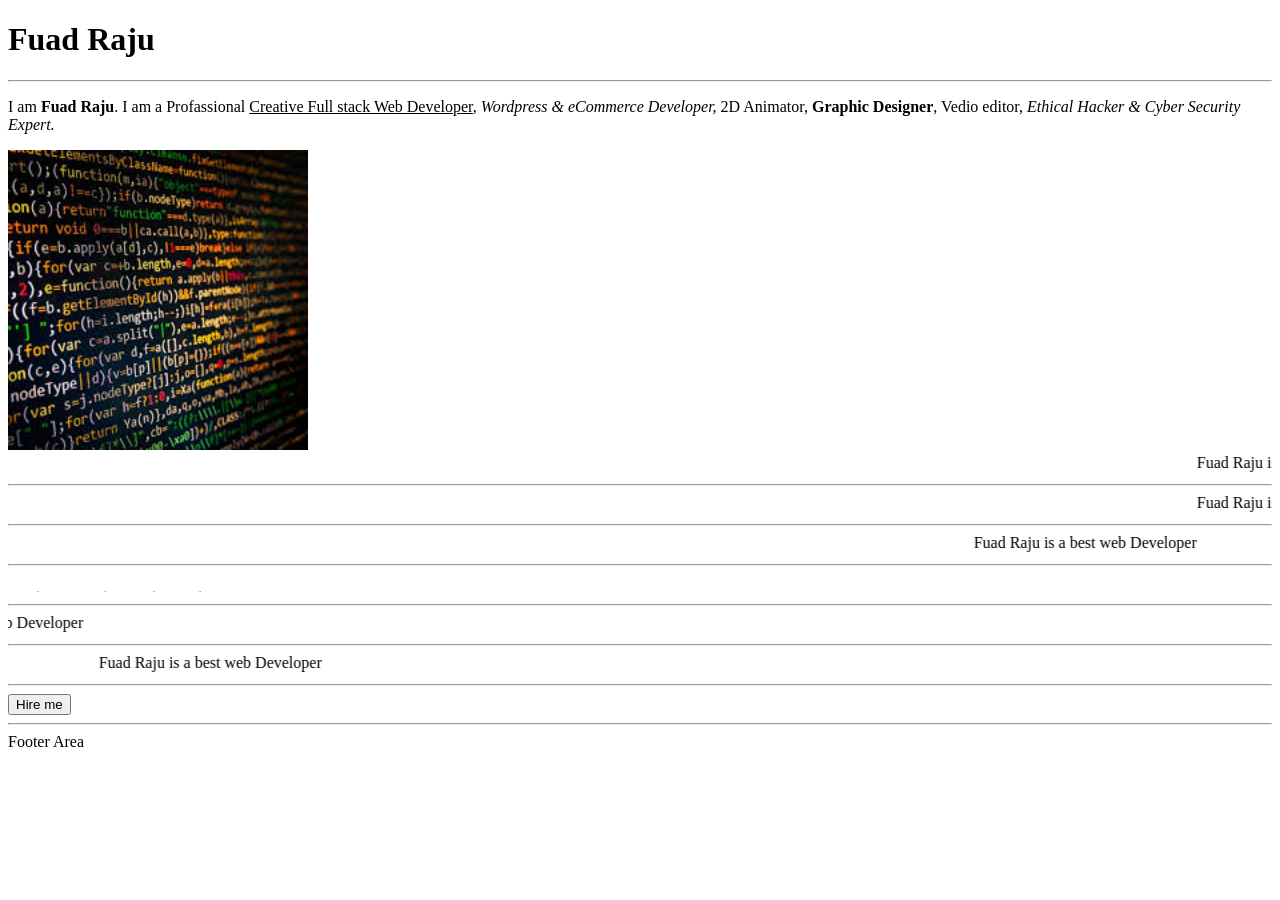
<file: 1st Assignment/index.html>
<!DOCTYPE html>
   <html lang="en">
    <head>
        <meta charset="UTF8">
        <title>Fuad Raju</title>
        </head>
    <body>
        <header><h1>Fuad Raju</h1></header>
        <hr>
        <p>
            I am <b>Fuad Raju</b>. I am a Profassional <u>Creative Full stack Web Developer</u>, <i>Wordpress & eCommerce Developer,</i> 2D Animator, <strong>Graphic Designer</strong>, Vedio editor, <em>Ethical Hacker & Cyber Security Expert.</em>
        </p>
        <img src="image.avif.jpeg" alt="" width="300">
        <marquee behavior="" direction="">Fuad Raju is a best web Developer</marquee>
        <hr>
        <marquee behavior="Slide" direction="">Fuad Raju is a best web Developer</marquee>
        <hr>
        <marquee behavior="alternate" direction="">Fuad Raju is a best web Developer</marquee>
        <hr>
        <marquee behavior="scroll" direction="up">Fuad Raju is a best web Developer</marquee>
        <hr>
        <marquee behavior="scroll" direction="Right">Fuad Raju is a best web Developer</marquee>
        <hr>
        <marquee behavior="scroll" direction="Right" scrollamount="25"onmouseover="this.stop()"onmouseout="this.start()">Fuad Raju is a best web Developer</marquee>
        <hr>
        <button> Hire me</button>
        <br>
        <hr>
        <footer>Footer Area</footer>

    </body>
</html>
</file>
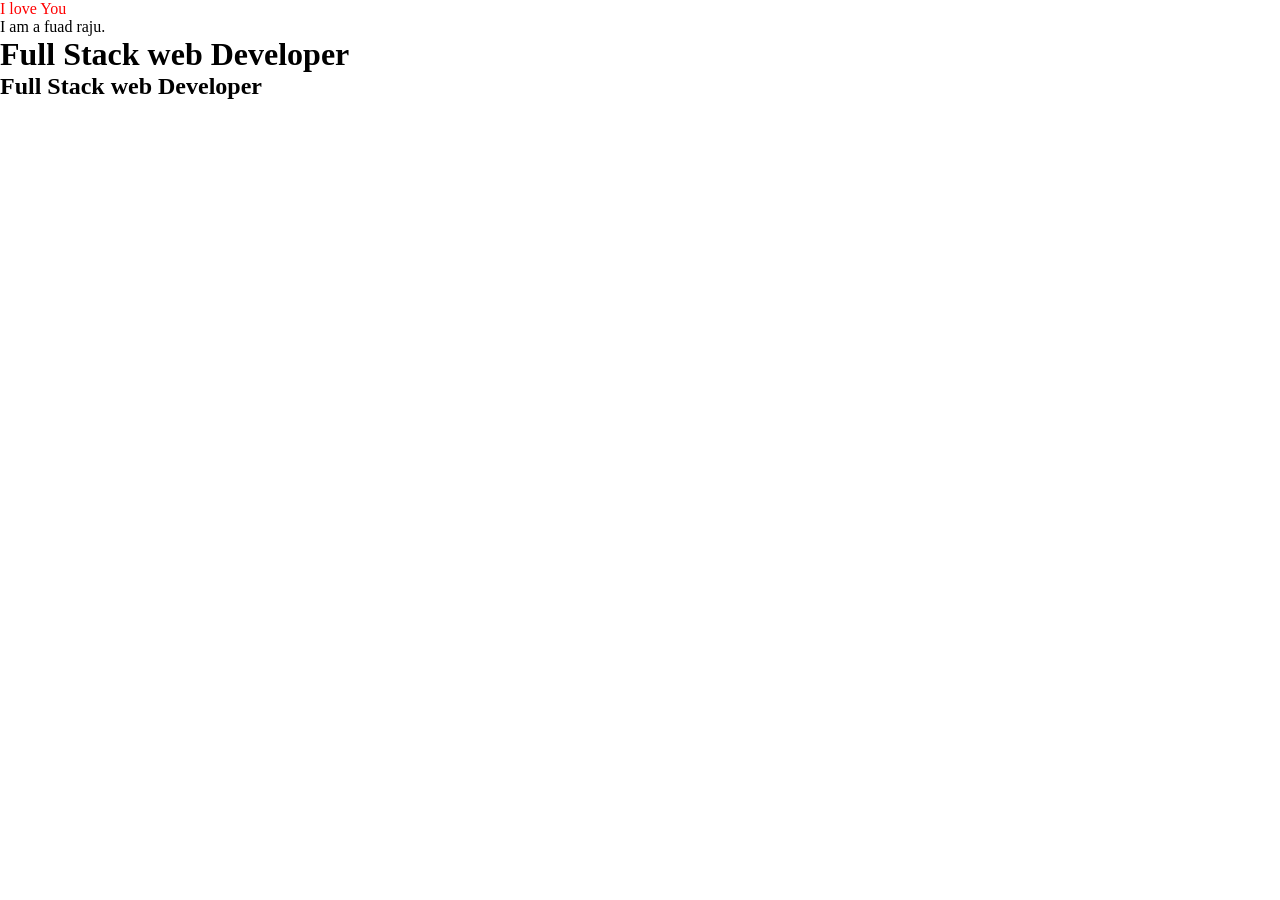
<file: coding 1st class/index.html>
<!DOCTYPE html>
<html lang="en">
    <head>
        <meta cartset="ETF8">
        <title>Fuad Raju</title>
        <link rel="stylesheet" href="./Style.min.css">
    </head>
    <body>
        <p class="para">
            I love You
        </p>
        I am a fuad raju.
        <h1>Full Stack web Developer</h1>
        <h2>Full Stack web Developer</h2>
    </body>

</html>
</file>
<file: coding 1st class/Style.min.css>
*{margin:0;padding:0;-webkit-box-sizing:border-box;-moz-box-sizing:border-box;box-sizing:border-box}.para{color:red}/*# sourceMappingURL=Style.min.css.map */
</file>
